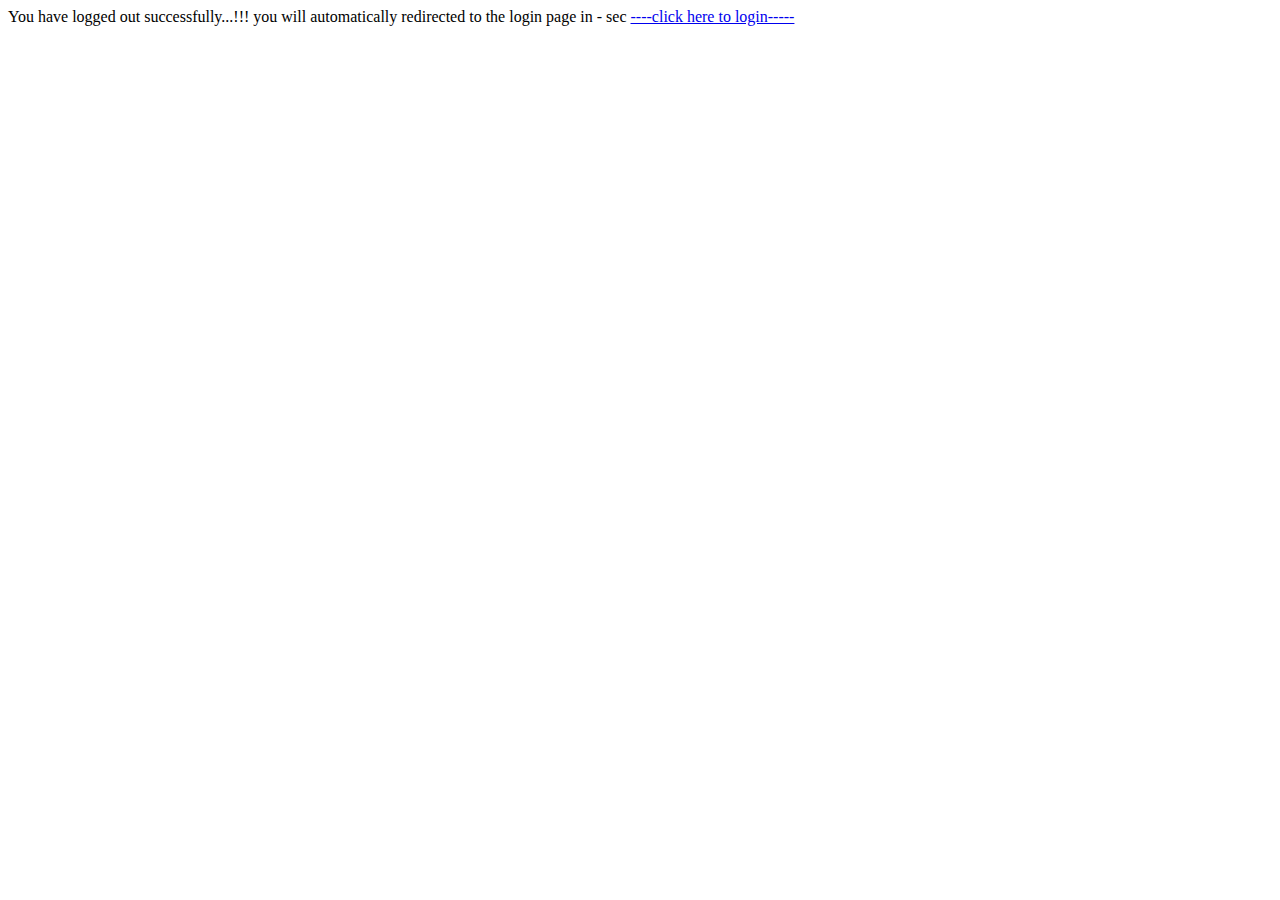
<file: boot-secureApp/src/main/resources/templates/logout.html>
<!DOCTYPE html>
<html >
<head>
<meta charset="ISO-8859-1">
<title>Insert title here</title>
</head>
<body>

<span align="center">You have logged out successfully...!!!</span>
<span>you will automatically redirected to the login page in - sec</span>
<span><a href="/login">----click here to login-----</a></span>
</body>
</html>
</file>
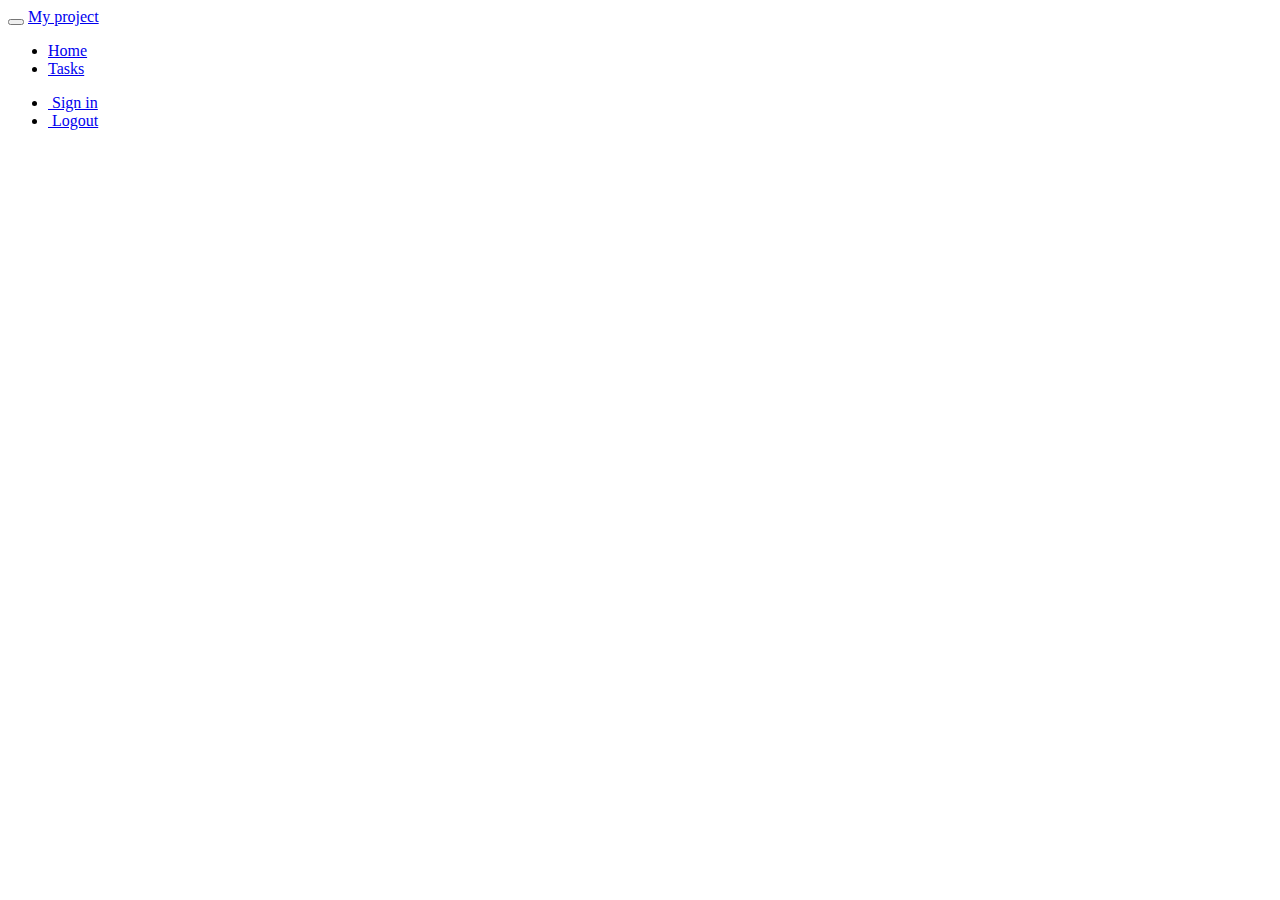
<file: boot-secureApp/src/main/resources/templates/fragments/header.html>
<!DOCTYPE html>
<html xmlns:layout="http://www.ultraq.net.nz/thymeleaf/layout"
      xmlns:th="http://www.thymeleaf.org">
<head>
<meta charset="ISO-8859-1">
<title>Insert title here</title>
</head>
<body>
  <div class="navbar navbar-inverse navbar-fixed-top" th:fragment="header">
      <div class="container">
        <div class="navbar-header">
          <button type="button" class="navbar-toggle" data-toggle="collapse" data-target=".nav-collapse">
            <span class="icon-bar"></span>
            <span class="icon-bar"></span>
            <span class="icon-bar"></span>
          </button>
          <a class="navbar-brand" href="#">My project</a>
        </div>
        <div class="navbar-collapse collapse">
          <ul class="nav navbar-nav">
            <li th:classappend="${module == 'home' ? 'active' : ''}">
              <a href="#" th:href="@{/}">Home</a>
            </li>
            <li th:classappend="${module == 'tasks' ? 'active' : ''}">
              <a href="#" th:href="@{/task}">Tasks</a>
            </li>
          </ul>
          <ul class="nav navbar-nav navbar-right">
            <li th:if="${#authorization.expression('!isAuthenticated()')}">
              <a href="/signin" th:href="@{/signin}">
                <span class="glyphicon glyphicon-log-in" aria-hidden="true"></span>&nbsp;Sign in
              </a>
            </li>
            <li th:if="${#authorization.expression('isAuthenticated()')}">
              <a href="/logout" th:href="@{#}" onclick="$('#form').submit();">
                <span class="glyphicon glyphicon-log-out" aria-hidden="true"></span>&nbsp;Logout
              </a>
             <form style="visibility: hidden" id="form" method="post" action="#" th:action="@{/logout}"></form>
            </li>
          </ul>
        </div>
      </div>
    </div>
  </body>
</html>
</file>
